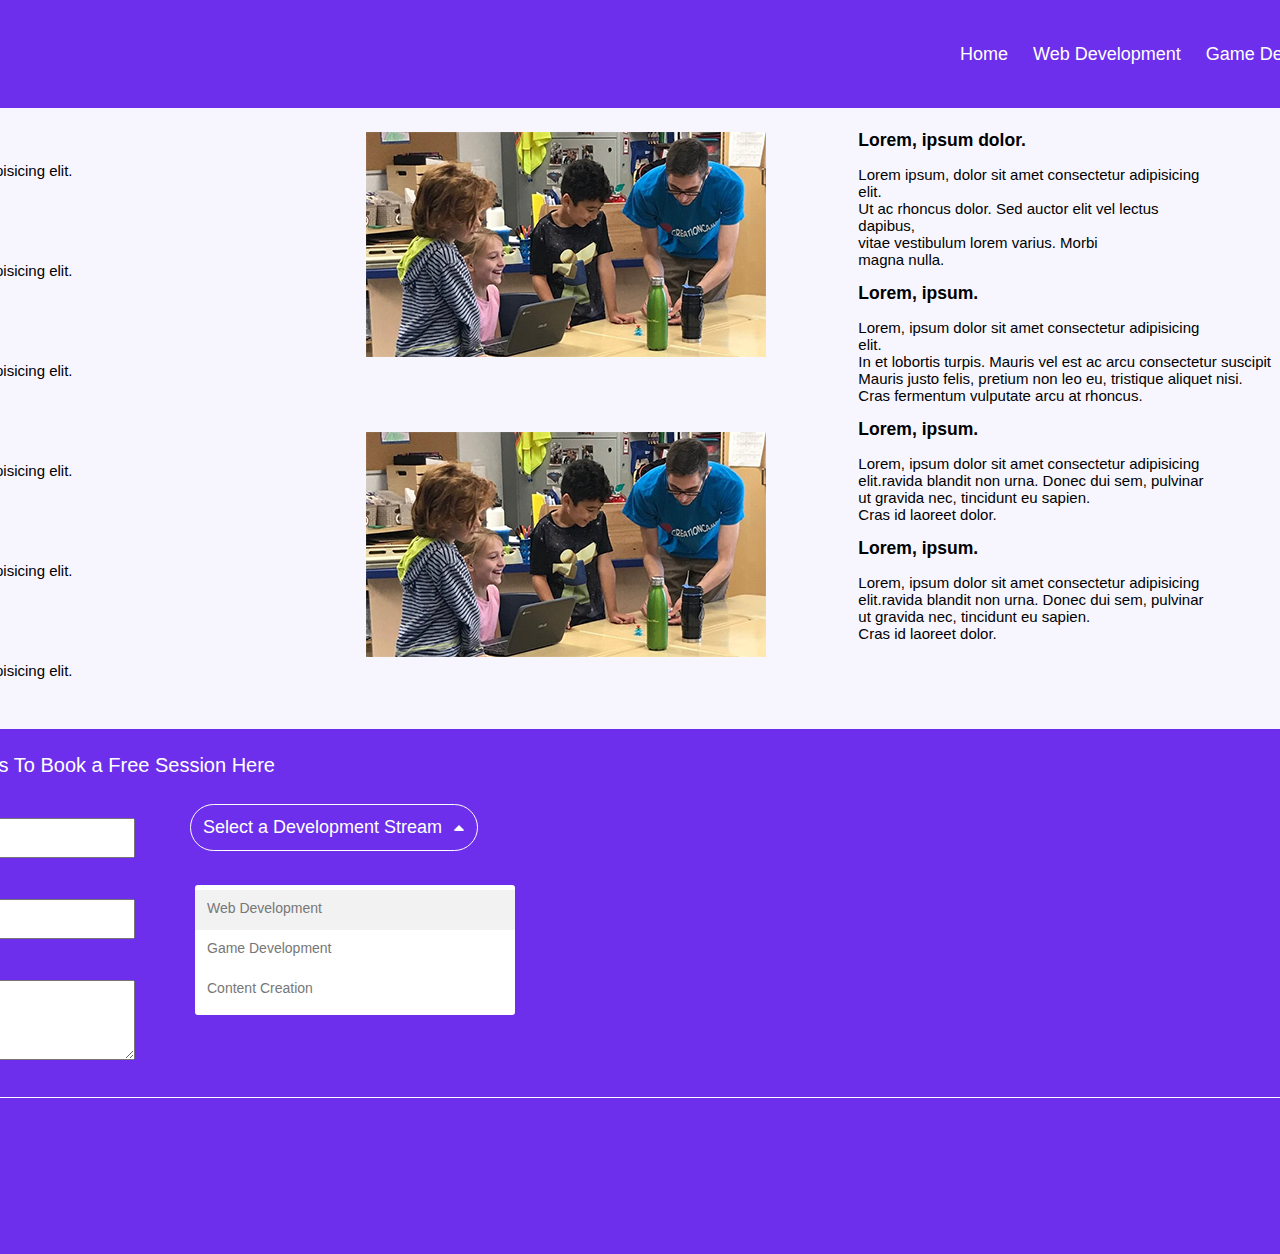
<file: index.html>
<!DOCTYPE html>
<html lang="en">

<head>
  <title>Creation Camp Website</title>
  <meta charset="UTF-8" />
  <meta name="viewport" content="width=device-width, initial-scale=1.0" />
  <meta http-equiv="X-UA-Compatible" content="ie=edge" />

  <link href="https://fonts.googleapis.com/css2?family=Alfa+Slab+One&display=swap" rel="stylesheet" />
  <link rel="stylesheet" href="style.css" />
</head>

<body class="pancakeStack">
  <header>
    <a href="style.css">
      <img src="images/5v3k-13u_400x400.png" alt="Creation Camp Logo" />
      <h1>Creation Camp</h1>
    </a>

    <nav>
      <a href="index.html">Home</a>
      <a href="webdev.html">Web Development</a>
      <a href="gamedev.html">Game Development</a>
      <a href="contentcreation.html">Content Creation</a>
    </nav>
  </header>
  <main>

    <h3>Lorem, ipsum.</h3>
    <p>
      Lorem, ipsum dolor sit amet consectetur adipisicing elit.
    </p>
    <p>
      Adipisci distinctio illum sed quos
    </p>
    <h3>Lorem, ipsum.</h3>
    <p>
      Lorem, ipsum dolor sit amet consectetur adipisicing elit.
    </p>
    <p>
      Adipisci distinctio illum sed quos
    </p>
    <h3>Lorem, ipsum.</h3>
    <p>
      Lorem, ipsum dolor sit amet consectetur adipisicing elit.
    </p>
    <p>
      Adipisci distinctio illum sed quos
    </p>
    <h3>Lorem, ipsum.</h3>
    <p>
      Lorem, ipsum dolor sit amet consectetur adipisicing elit.
    </p>
    <p>
      Adipisci distinctio illum sed quos
    </p>
    <h3>Lorem, ipsum.</h3>
    <p>
      Lorem, ipsum dolor sit amet consectetur adipisicing elit.
    </p>
    <p>
      Adipisci distinctio illum sed quos
    </p>
    <h3>Lorem, ipsum.</h3>
    <p>
      Lorem, ipsum dolor sit amet consectetur adipisicing elit.
    </p>
    <p>
      Adipisci distinctio illum sed quos
    </p>

  </main>
  <div class="text3">
    <h3>Lorem, ipsum dolor.</h3>
    <p>
      Lorem ipsum, dolor sit amet consectetur adipisicing <br> elit.
      <br> Ut ac rhoncus dolor. Sed auctor elit vel lectus <br> dapibus,
      <br> vitae vestibulum lorem varius. Morbi <br> magna nulla.
    </p>
    <h3>Lorem, ipsum.</h3>
    <p>
      Lorem, ipsum dolor sit amet consectetur adipisicing <br> elit.
      <br> In et lobortis turpis. Mauris vel est ac arcu consectetur 
      suscipit <br>
      Mauris justo felis, pretium non leo eu, tristique aliquet nisi.
      <br> Cras fermentum vulputate arcu at rhoncus.

    <h3>Lorem, ipsum.</h3>
    <p>
      Lorem, ipsum dolor sit amet consectetur adipisicing <br> elit.ravida blandit non urna.
      Donec dui sem, pulvinar <br> ut gravida nec, tincidunt eu sapien. <br> Cras id laoreet dolor.
    </p>

    <h3>Lorem, ipsum.</h3>
    <p>
      Lorem, ipsum dolor sit amet consectetur adipisicing <br> elit.ravida blandit non urna.
      Donec dui sem, pulvinar <br> ut gravida nec, tincidunt eu sapien. <br> Cras id laoreet dolor.
    </p>
  </div>

  <div class=img3>

    <a href="style.css">
      <img src="images/E-IJpXhWEAsnPrs (1).png" alt="Creation Camp Logo" />
    </a>

  </div>

  <div class=img4>

    <a href="style.css">
      <img src="images/E-IJpXhWEAsnPrs (1).png" alt="Creation Camp Logo" />
    </a>
  </div>

  <footer>
    <div class="dropdown">
      <button class="dropdown-toggle" type="button" aria-haspopup="true" >
        Select a Development Stream
      </button>
      <ul class="dropdown-menu" role="listbox" aria-expanded="false">
        <li role="option" tabindex="0">Web Development</li>
        <li role="option" tabindex="0">Game Development</li>
        <li role="option" tabindex="0">Content Creation</li>
      </ul>
    </div>

    <form>
      <div class= "form-group">
      <label>Full Name:</label>
      <input 
      name="name"
      class="" 
      placeholder="Your Full Name" 
      />
      <div class="error-hint hidden">
        Your Name Is Required.  
      </div>
    </div>

    <div class= "form-group">
      <label>Email:</label>
      <input 
      name="email"
      class="" 
      placeholder="Your Email Address" 
      />
      <div class="error-hint hidden">
        Your Email Address Is Invalid.
      </div>
    </div>

    <div class= "form-group">
      <label>Message:</label>
      <textarea 
      name="message" 
      placeholder="Your Message"
      ></textarea>
      <div class="error-hint hidden">
        Your Message Is Required.
      </div>
    </div>

      <hr />

      <button>SUBMIT FORM</button>
</form>

<div class="thank-you hidden">
  Thanks For Submitting, You Will Be Contacted Soon.
</div>
<img src="images/5v3k-13u_400x400.png" alt="Creation Camp Logo" />
<script src="main.js"></script>
<div class="text1">
    Contact Us To Book a Free Session Here</div>
</footer>
</body> 
</html>
</file>
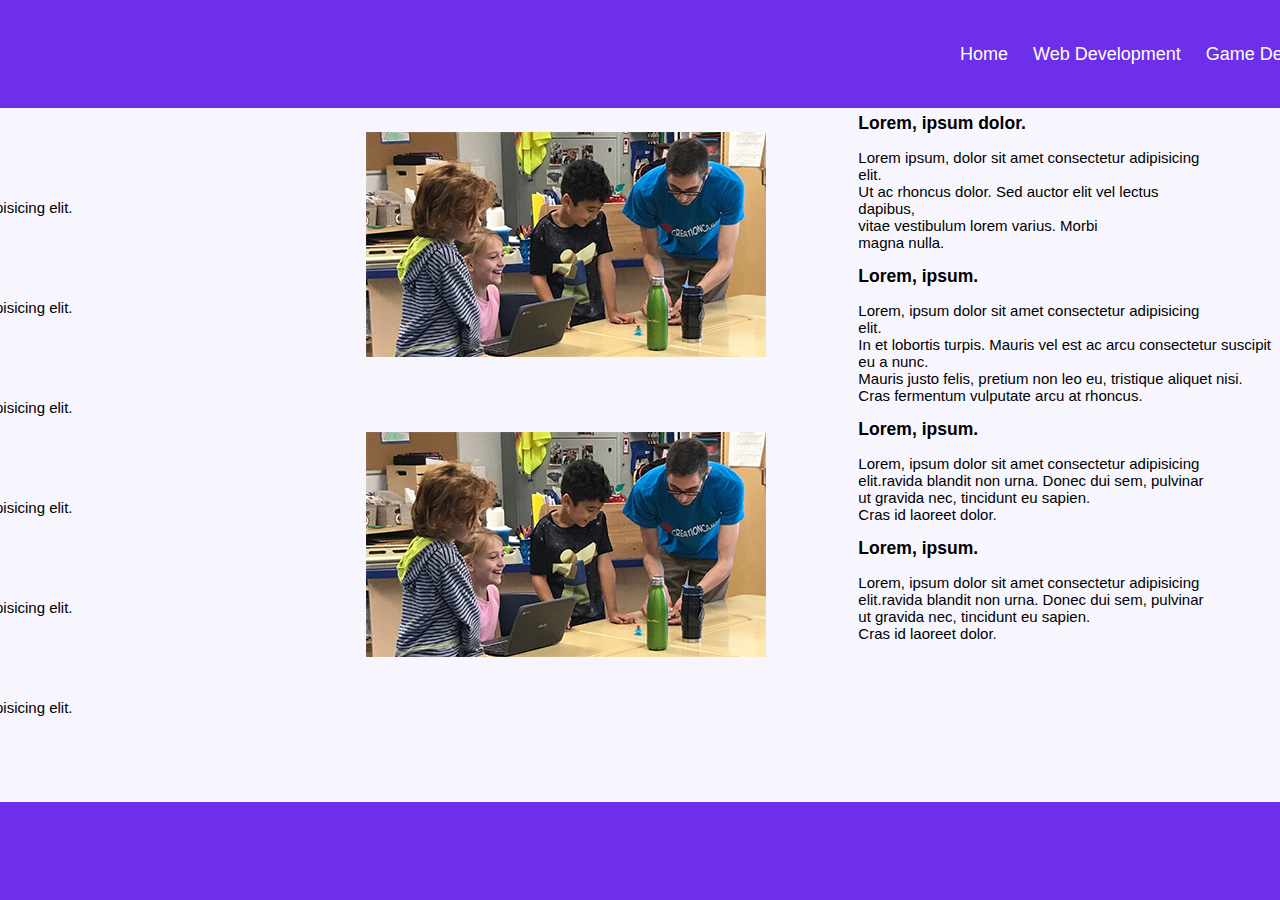
<file: contentcreation.html>
<!DOCTYPE html>
<html lang="en">
  <head>
    <title>Creation Camp Website</title>
    <meta charset="UTF-8" />
    <meta name="viewport" content="width=device-width, initial-scale=1.0" />
    <meta http-equiv="X-UA-Compatible" content="ie=edge" />

    <link
      href="https://fonts.googleapis.com/css2?family=Alfa+Slab+One&display=swap"
      rel="stylesheet"
    />
    <link rel="stylesheet" href="style.css" />
  </head>
  <body class="pancakeStack">
    <header>
      <a href="style.css">
        <img src="images/5v3k-13u_400x400.png" alt="Creation Camp Logo" />
        <h1>Creation Camp</h1>
      </a>

      <nav>
        <a href="index.html">Home</a>
        <a href="webdev.html">Web Development</a>
        <a href="gamedev.html">Game Development</a>
        <a href="contentcreation.html">Content Creation</a>
      </nav>
    </header>
    <main>

      <h3>Lorem, ipsum.</h3>
      <p>
        Lorem, ipsum dolor sit amet consectetur adipisicing elit.
      </p>
      <p>
        Adipisci distinctio illum sed quos
      </p>
      <h3>Lorem, ipsum.</h3>
      <p>
        Lorem, ipsum dolor sit amet consectetur adipisicing elit.
      </p>
      <p>
        Adipisci distinctio illum sed quos
      </p>
      <h3>Lorem, ipsum.</h3>
      <p>
        Lorem, ipsum dolor sit amet consectetur adipisicing elit.
      </p>
      <p>
        Adipisci distinctio illum sed quos
      </p>
      <h3>Lorem, ipsum.</h3>
      <p>
        Lorem, ipsum dolor sit amet consectetur adipisicing elit.
      </p>
      <p>
        Adipisci distinctio illum sed quos
      </p>
      <h3>Lorem, ipsum.</h3>
      <p>
        Lorem, ipsum dolor sit amet consectetur adipisicing elit.
      </p>
      <p>
        Adipisci distinctio illum sed quos
      </p>
      <h3>Lorem, ipsum.</h3>
      <p>
        Lorem, ipsum dolor sit amet consectetur adipisicing elit.
      </p>
      <p>
        Adipisci distinctio illum sed quos
      </p>

    
    </main>

    <div class="text3">
      <h3>Lorem, ipsum dolor.</h3>
      <p>
        Lorem ipsum, dolor sit amet consectetur adipisicing <br> elit. 
        <br> Ut ac rhoncus dolor. Sed auctor elit vel lectus <br> dapibus, 
        <br> vitae vestibulum lorem varius. Morbi  <br> magna nulla.
      </p>
      <h3>Lorem, ipsum.</h3>
      <p>
        Lorem, ipsum dolor sit amet consectetur adipisicing <br> elit. 
        <br> In et lobortis turpis. Mauris vel est ac arcu consectetur suscipit <br> eu a nunc. <br> 
        Mauris justo felis, pretium non leo eu, tristique aliquet nisi.
        <br> Cras fermentum vulputate arcu at rhoncus.
  
      <h3>Lorem, ipsum.</h3>
      <p>
        Lorem, ipsum dolor sit amet consectetur adipisicing <br> elit.ravida blandit non urna. 
        Donec dui sem, pulvinar <br> ut gravida nec, tincidunt eu sapien. <br> Cras id laoreet dolor.
      </p>

      <h3>Lorem, ipsum.</h3>
      <p>
        Lorem, ipsum dolor sit amet consectetur adipisicing <br> elit.ravida blandit non urna. 
        Donec dui sem, pulvinar <br> ut gravida nec, tincidunt eu sapien. <br> Cras id laoreet dolor.
      </p>


    </div>

<div class=img3>

  <a href="style.css">
    <img src="images/E-IJpXhWEAsnPrs (1).png" alt="Creation Camp Logo" />
  </a>

</div>

<div class=img4>

  <a href="style.css">
    <img src="images/E-IJpXhWEAsnPrs (1).png" alt="Creation Camp Logo" />
  </a>
</div>
    <footer>
      <a href="style.css">
        <img src="images/5v3k-13u_400x400.png" alt="Creation Camp Logo" />
      </a>

    </footer>
  </body>
</html>
</file>
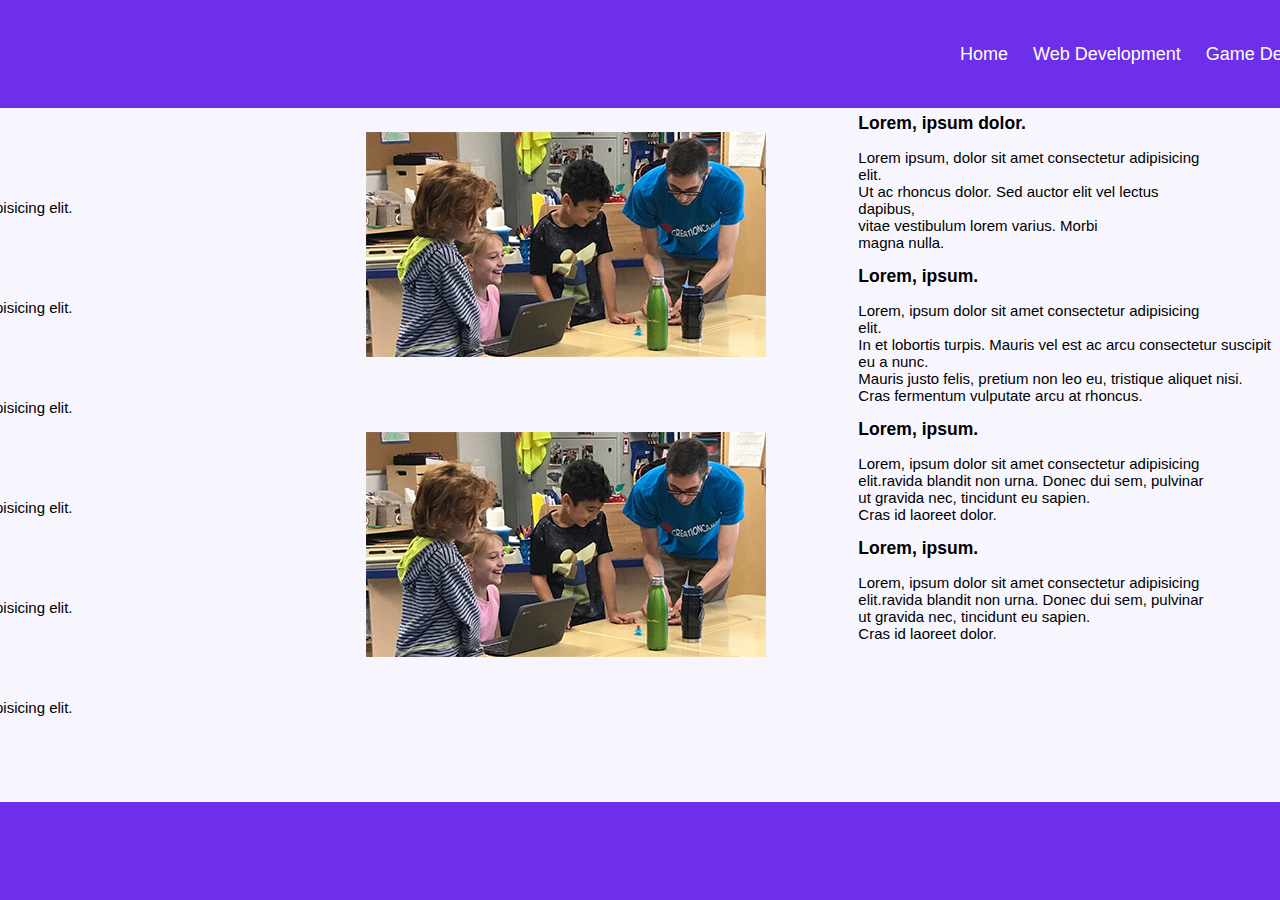
<file: webdev.html>
<!DOCTYPE html>
<html lang="en">
  <head>
    <title>Creation Camp Website</title>
    <meta charset="UTF-8" />
    <meta name="viewport" content="width=device-width, initial-scale=1.0" />
    <meta http-equiv="X-UA-Compatible" content="ie=edge" />

    <link
      href="https://fonts.googleapis.com/css2?family=Alfa+Slab+One&display=swap"
      rel="stylesheet"
    />
    <link rel="stylesheet" href="style.css" />
  </head>
  <body class="pancakeStack">
    <header>
      <a href="style.css">
        <img src="images/5v3k-13u_400x400.png" alt="Creation Camp Logo" />
        <h1>Creation Camp</h1>
      </a>

      <nav>
        <a href="index.html">Home</a>
        <a href="webdev.html">Web Development</a>
        <a href="gamedev.html">Game Development</a>
        <a href="contentcreation.html">Content Creation</a>
      </nav>
    </header>
    <main>

      <h3>Lorem, ipsum.</h3>
      <p>
        Lorem, ipsum dolor sit amet consectetur adipisicing elit.
      </p>
      <p>
        Adipisci distinctio illum sed quos
      </p>
      <h3>Lorem, ipsum.</h3>
      <p>
        Lorem, ipsum dolor sit amet consectetur adipisicing elit.
      </p>
      <p>
        Adipisci distinctio illum sed quos
      </p>
      <h3>Lorem, ipsum.</h3>
      <p>
        Lorem, ipsum dolor sit amet consectetur adipisicing elit.
      </p>
      <p>
        Adipisci distinctio illum sed quos
      </p>
      <h3>Lorem, ipsum.</h3>
      <p>
        Lorem, ipsum dolor sit amet consectetur adipisicing elit.
      </p>
      <p>
        Adipisci distinctio illum sed quos
      </p>
      <h3>Lorem, ipsum.</h3>
      <p>
        Lorem, ipsum dolor sit amet consectetur adipisicing elit.
      </p>
      <p>
        Adipisci distinctio illum sed quos
      </p>
      <h3>Lorem, ipsum.</h3>
      <p>
        Lorem, ipsum dolor sit amet consectetur adipisicing elit.
      </p>
      <p>
        Adipisci distinctio illum sed quos
      </p>

    
    </main>

    <div class="text3">
      <h3>Lorem, ipsum dolor.</h3>
      <p>
        Lorem ipsum, dolor sit amet consectetur adipisicing <br> elit. 
        <br> Ut ac rhoncus dolor. Sed auctor elit vel lectus <br> dapibus, 
        <br> vitae vestibulum lorem varius. Morbi  <br> magna nulla.
      </p>
      <h3>Lorem, ipsum.</h3>
      <p>
        Lorem, ipsum dolor sit amet consectetur adipisicing <br> elit. 
        <br> In et lobortis turpis. Mauris vel est ac arcu consectetur suscipit <br> eu a nunc. <br> 
        Mauris justo felis, pretium non leo eu, tristique aliquet nisi.
        <br> Cras fermentum vulputate arcu at rhoncus.
  
      <h3>Lorem, ipsum.</h3>
      <p>
        Lorem, ipsum dolor sit amet consectetur adipisicing <br> elit.ravida blandit non urna. 
        Donec dui sem, pulvinar <br> ut gravida nec, tincidunt eu sapien. <br> Cras id laoreet dolor.
      </p>

      <h3>Lorem, ipsum.</h3>
      <p>
        Lorem, ipsum dolor sit amet consectetur adipisicing <br> elit.ravida blandit non urna. 
        Donec dui sem, pulvinar <br> ut gravida nec, tincidunt eu sapien. <br> Cras id laoreet dolor.
      </p>


    </div>

<div class=img3>

  <a href="style.css">
    <img src="images/E-IJpXhWEAsnPrs (1).png" alt="Creation Camp Logo" />
  </a>

</div>

<div class=img4>

  <a href="style.css">
    <img src="images/E-IJpXhWEAsnPrs (1).png" alt="Creation Camp Logo" />
  </a>
</div>

    <footer>
      <a href="style.css">
        <img src="images/5v3k-13u_400x400.png" alt="Creation Camp Logo" />
      </a>

    </footer>
  </body>
</html>
</file>
<file: style.css>
* {
    padding: 0;
    margin: 0;
  }
  
  html {
    font-size: clamp(14px, 1.75vw, 18px);
  }
  
  body {
    font-family: Arial, "Helvetica Neue", Helvetica, sans-serif;
    background: #f7f6ff;
  }
  
  body.pancakeStack {
    min-height: 100vh;
    display: grid;
    grid-template-rows: auto 1fr auto;
  }
  
  body > * {
    padding: 2vh 5vw;
  }
  
  header,
  footer {
    background-color: #6E2FEC;
  }
  
  header {
    display: flex;
    justify-content: space-between;
    align-items: center;
  }
  
  header a {
    color:white;
    font-size: 18px;
    text-decoration: none;
  }
  
  header > a {
    display: flex;
    align-items: center;
    gap: 0.5em;
  }
  
  header h1 {
    font-size: 1.25rem;
  }
  
  header img {
    width: 8vmin;
    height: auto;
    border-radius: 50%;
  }
  
  header nav {
    display: flex;
    gap: 0.5em;
  }
  
  header nav a {
    --padding: 0.5em;
    position: relative;
    padding: var(--padding);
    text-align: center;
  }
  
  header nav a::after {
    position: absolute;
    content: "";
    bottom: 0.2em;
    inset-inline: var(--padding);
  
    height: 2px;
    background-color: currentColor;
  
    transition: all 0.3s ease;
    transform: scaleX(0);
  }
  
  header nav a:hover::after {
    transform: scaleX(1);
  }
  
  main {
    display: flex;
    margin-left: -40px;
    text-align: left;
    flex-flow: column;
    font-size: 15px;
    gap: 1em;
  }
  
  #feedback {
    display: flex;
    gap: 0.5em;
  
    width: max-content;
    margin-inline: auto;
  }
  
  #feedback * {
    padding: 0.5em;
    border: none;
    border-radius: 0.4em;
  }

  .text3 {
    display: flex;
    text-align: left;
    margin-right: -40px;
    position:absolute;
    flex-flow: column;
    bottom: 240px;
    font-size: 15px;
    right:-15px;
    gap: 1em;
  }

   footer img {
    width: 100px;
    height: auto;
    margin-left: 1750px;
    margin-top: -75px;
    border-radius: 50%;
  }

  .img3 {
    width: 0px;
  height: 0px;
  right: 60px;
  bottom: 750px;
  border-radius: 50px;
  position:absolute;
  right:850px;
  }

  .img4 {
    width: 0px;
    height: 0px;
    right: 80px;
    bottom: 450px;
    border-radius: 50px;
    position:absolute;
    right:850px;
    }
    footer {
    --padding: 2.5em;
    position: relative;
    padding: var(--padding);
    text-align: left;
    }

  form {
    padding: 20px;
    margin-top: -80px;
  }

  .form-group {
    margin-bottom: 10px;
  }

  .form-group label {
    display: block;
    font-size: 15px;
    margin-bottom: 10px;
    color: white;
  }

  .form-group input,

  textarea {
    width: 400px;
    padding: 10px;
    font-size: 14px;
    color: #333;
    margin-bottom: 4px;

  }

  textarea {
    width: 400px;
    height: 80px;
    font-family: Arial, "Helvetica Neue", Helvetica, sans-serif;
  }

  input.invalid {
    border: 1px solid red;
  }

  .error-hint {
    color: red;
    font-size: 14px;
  }

  hr {
    height: 1px;
    background-color:white;
    border: none;
    margin-bottom: 30px;
    margin-top: 30px;
  }

  button {
    padding: 10px;
    font-family: Arial, "Helvetica Neue", Helvetica, sans-serif;
    color: white;
    font-size: 20px;
    background: none;
    border: 1px solid white;
    border-radius: 50px;
    transition: all 0.3s;
    cursor:pointer;
    font-size: 18px;
  }

  button:hover {
    background-color: white;
    border: black;
    color: black;

  }

  .hidden {
    display: none;
  }

  .thank-you {
    padding: 40px;
    font-size: 16px;
    text-align: center;
    color: white;
  }

  .text1 {
  color: white;
  right: 1525px;
  position: absolute;
  top: 25px;

  }

  body {
    width: 100vw;
    height: 100vh;
    display: flex;
    flex-direction: column;
    justify-content: center;
    align-items: center;
    font: Arial, "Helvetica Neue", Helvetica, sans-serif;
    font-size: 14px;
  }
  
  *, *::before, *::after {
    box-sizing: border-box;
  }
  
  .dropdown {
    position: relative;
    cursor: pointer;
    margin-left: 475px;
  }
  
  .dropdown .dropdown-toggle {
    appearance: none;
    margin-top: 40px;
    padding: 10px;
    font-family: Arial, "Helvetica Neue", Helvetica, sans-serif;
    color: white;
    background: none;
    border: 1px solid white;
    border-radius: 50px;
    transition: all 0.3s;
    cursor:pointer;
    font-size: 18px;
    padding: 12px 35px 12px 12px;
    text-align: left;
    position: relative;
    max-width: 400px;
    overflow: hidden;
    text-overflow: ellipsis;
    white-space: nowrap;
    cursor: pointer;
    outline: none;
  }
  
  .dropdown .dropdown-toggle::after {
    content: '';
    border-width: 6px;
    border-radius: 3px;
    border-style: solid;
    border-color: transparent;
    border-top-color: inherit;
    position: absolute;
    right: 12px;
    top: calc(50% + 3px);
    transform: translateY(-50%);
  }
  
  .dropdown .dropdown-toggle.active::after {
    border-color: transparent;
    border-bottom-color: inherit;
    top: calc(50% - 3px);
  }
  
  .dropdown .dropdown-menu {
    position: absolute;
    left: 12%;
    bottom: -280%;
    transform: translateX(-50%);
    background: #fff;
    box-shadow: 0 1px 4px (150, 150, 150, 0.65);
    list-style: none;
    padding: 5px 0;
    margin: 0;
    max-width: 320px;
    width: calc(100% + 24px);
    border-radius: 3px;
    z-index: 10;
    visibility: hidden;
    overflow: auto;
    max-height: 200px;
  }
  
  .dropdown .dropdown-menu[aria-expanded="true"] {
    visibility: visible;
    margin-bottom: 80px;
  }
  
  .dropdown .dropdown-menu > li {
    height: 40px;
    display: block;
    align-items: center;
    color: #777;
    padding: 10px 12px;
    overflow: hidden;
    text-overflow: ellipsis;
    white-space: nowrap;
  }
  
  .dropdown .dropdown-menu > li:hover,
  .dropdown .dropdown-menu > li:focus {
    outline: none;
    background: #f2f2f2;
  }

  .text1 {
    color: white;
    margin-right: -200px;
    font-size: 20px;
    
  }
</file>
